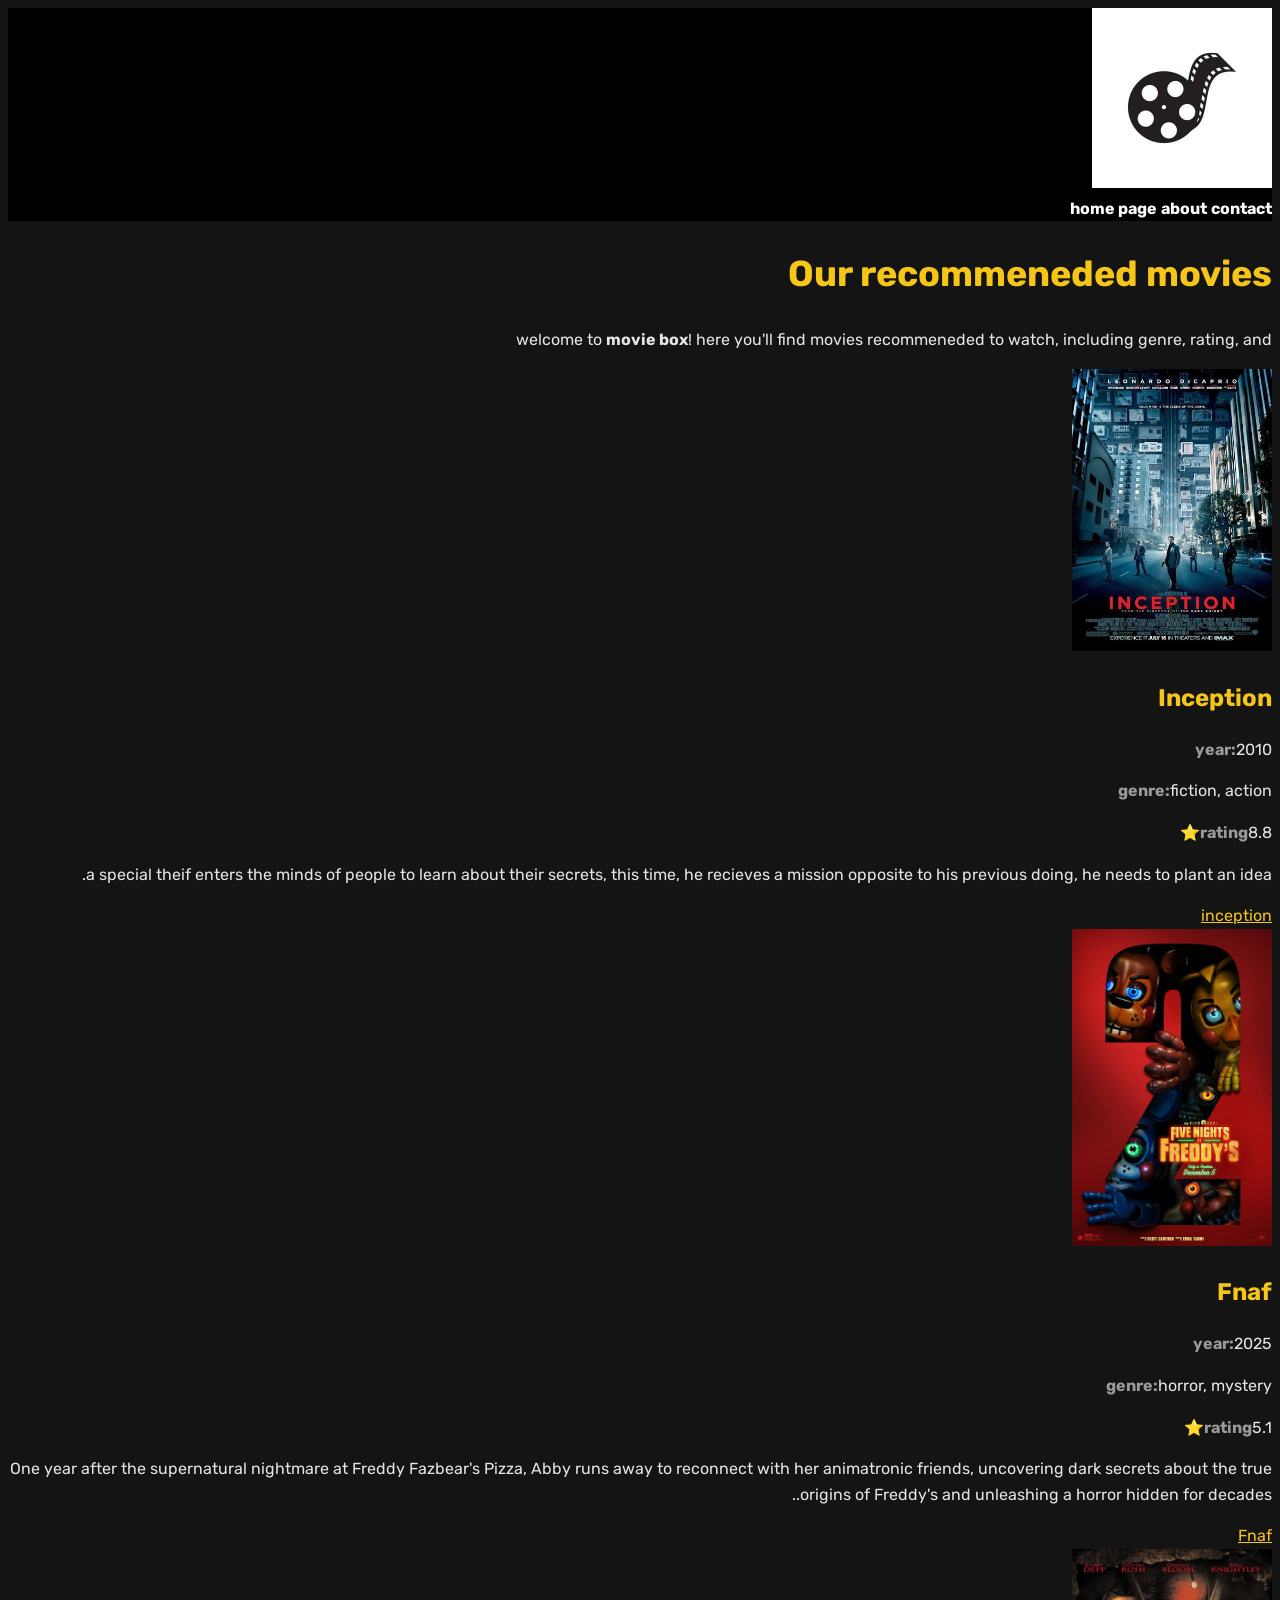
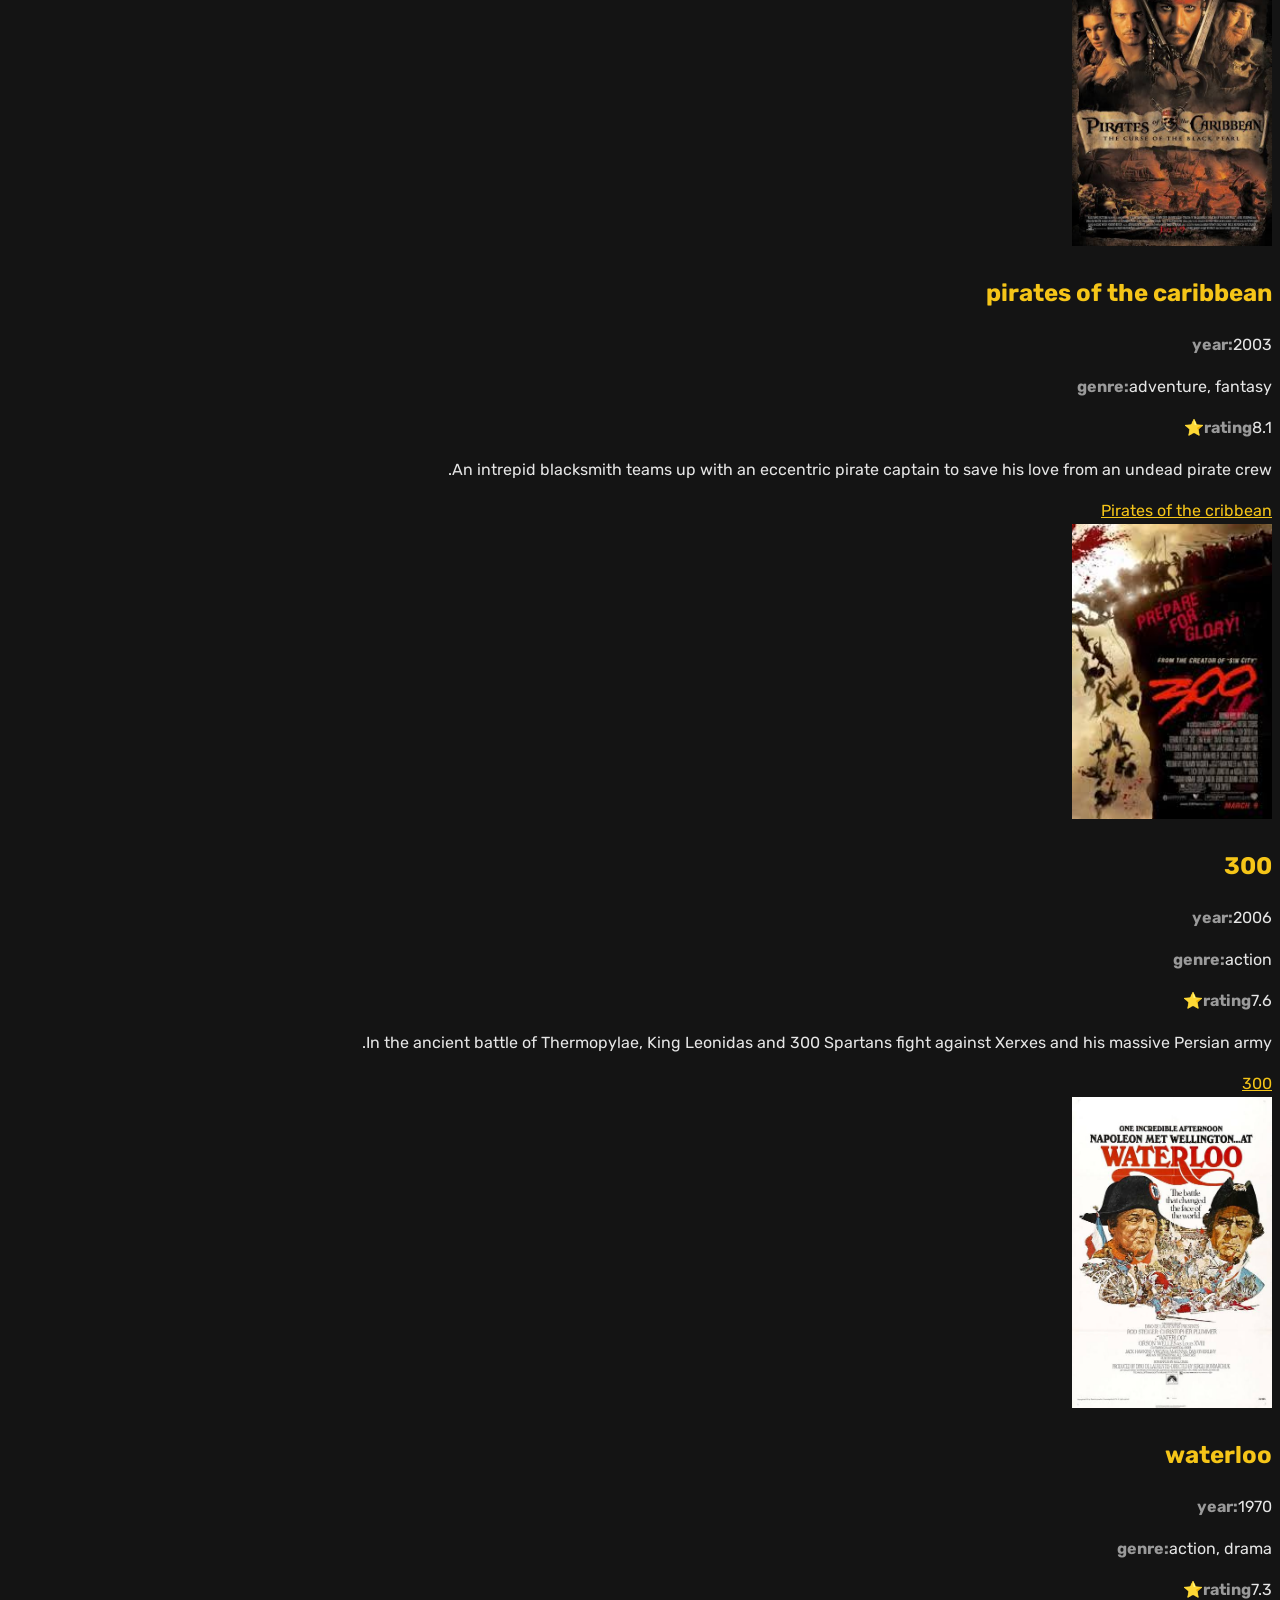
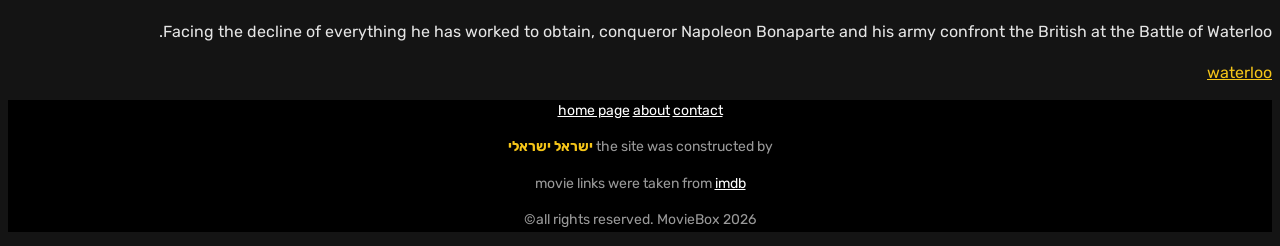
<file: index.html>
<!DOCTYPE html>
<html lang="en" dir="rtl">
<head>
    <meta charset="UTF-8">
    <meta name="viewport" content="width=device-width, initial-scale=1.0">
    <link rel="stylesheet" href="css/style.css">
    <link href="https://fonts.googleapis.com/css2?family=Rubik:wght@400;700&display=swap" rel="stylesheet">
    <title>Document</title>
</head>
<body>
   <header>
      <a href="index.html">
           <img src="images/MovieLogo.jpg" alt="logo of moviebox" width="200">
      </a>

      <nav>
          <a href="index.html">home page</a>
          <a href="about.html">about</a>
          <a href="contact.html">contact</a>
      </nav>
   </header>
  <main>
    <h1>Our recommeneded movies</h1>
    <p>welcome to <b>movie box</b>! here you'll find movies recommeneded to watch, including genre, rating, and  
    </p>
  <div class="movie">
      <img src="images/inception.jpg" alt="inception poster">
      <h2>Inception</h2>
      <p><span>year:</span>2010</p>
      <p><span>genre:</span>fiction, action</p>
      <p><span>rating</span>8.8⭐ </p>
      <p>a special theif enters the minds of people to learn about their secrets, this time, he recieves a mission opposite to his previous doing, he needs to plant an idea.</p>
      <a href="https://www.imdb.com/title/tt1375666/">inception</a>


    </div>

    <div class="movie">
      <img src="images/FNAF.jpg" alt="FNAF poster" >
      <h2>Fnaf</h2>
      <p><span>year:</span>2025</p>
      <p><span>genre:</span>horror, mystery</p>
      <p><span>rating</span>5.1⭐ </p>
      <p>One year after the supernatural nightmare at Freddy Fazbear's Pizza, Abby runs away to reconnect with her animatronic friends, uncovering dark secrets about the true origins of Freddy's and unleashing a horror hidden for decades..</p>
      <a href="https://www.imdb.com/title/tt30274401/">Fnaf</a>


    </div>
    <div class="movie">
      <img src="images/pirates.jpg" alt="pirates posterr">
      <h2>pirates of the caribbean</h2>
      <p><span>year:</span>2003</p>
      <p><span>genre:</span>adventure, fantasy</p>
      <p><span>rating</span>8.1⭐ </p>
      <p>An intrepid blacksmith teams up with an eccentric pirate captain to save his love from an undead pirate crew.</p>
      <a href="https://www.imdb.com/title/tt30274401/">Pirates of the cribbean</a>

      
    </div>
    <div class="movie">
      <img src="images/three.jpg" alt="300 poster" >
      <h2>300</h2>
      <p><span>year:</span>2006</p>
      <p><span>genre:</span>action</p>
      <p><span>rating</span>7.6⭐ </p>
      <p>In the ancient battle of Thermopylae, King Leonidas and 300 Spartans fight against Xerxes and his massive Persian army.</p>
      <a href="https://www.imdb.com/title/tt0416449/">300</a>

      
    </div>
        <div class="movie">
      <img src="images/waterloo.jpg" alt="napoleon poster">
      <h2>waterloo</h2>
      <p><span>year:</span>1970</p>
      <p><span>genre:</span>action, drama</p>
      <p><span>rating</span>7.3⭐ </p>
      <p>Facing the decline of everything he has worked to obtain, conqueror Napoleon Bonaparte and his army confront the British at the Battle of Waterloo.</p>
      <a href="https://www.imdb.com/title/tt0066549/">waterloo</a>

      
    </div>
</main>
<footer>
    <p>
     <a href="index.html">home page</a>
    <a href="about.html">about</a>
    <a href="contact.html">contact</a>
    </p>
   
    <p>the site was constructed by <span>ישראל ישראלי</span></p>
    <p>movie links were taken from <a href="https://www.imdb.com/title">imdb</a></p>
    <p>all rights reserved. MovieBox 2026©️ </p>
</footer>
</body>
</html>
</file>
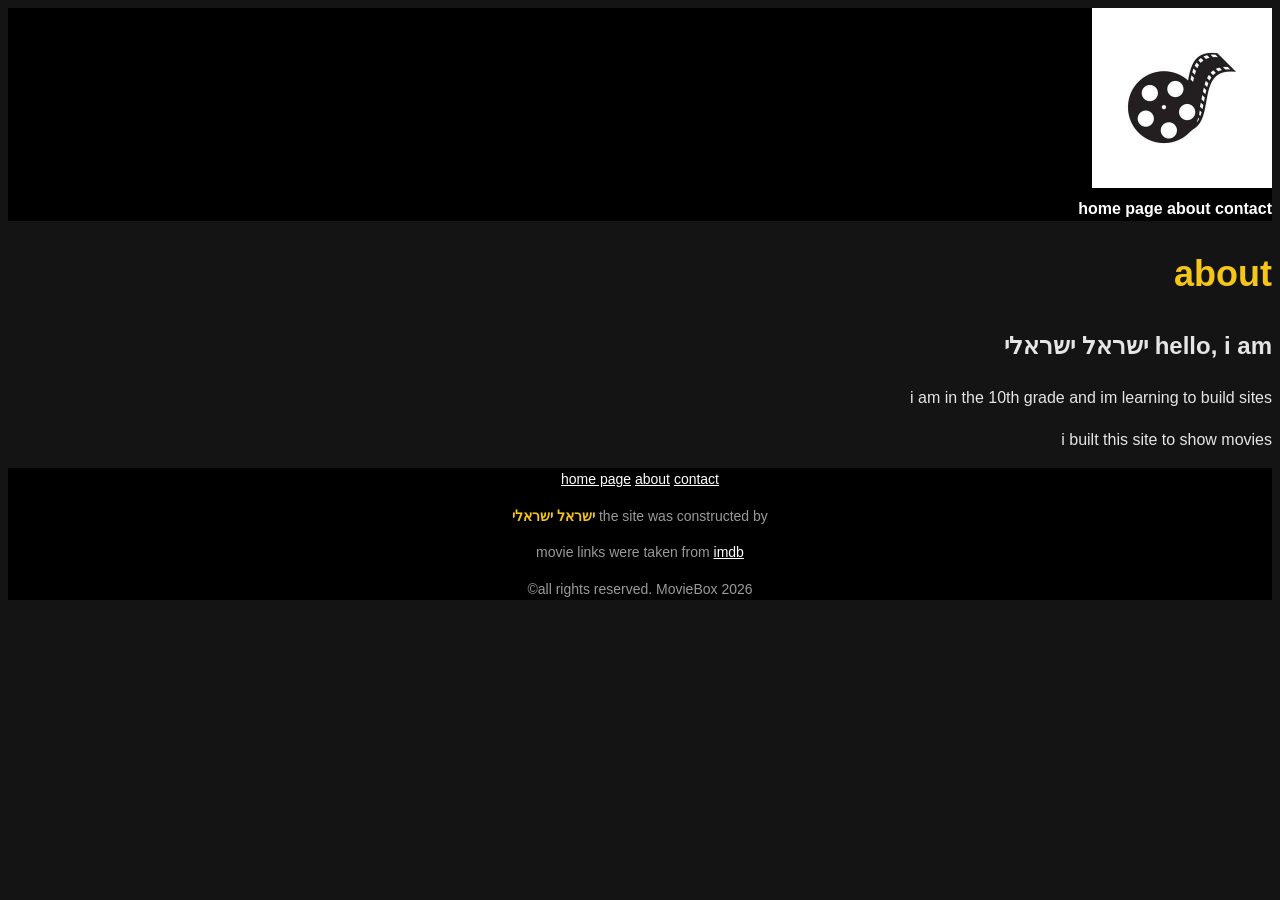
<file: about.html>
<!DOCTYPE html>
<html lang="en" dir="rtl">
<head>
    <meta charset="UTF-8">
    <meta name="viewport" content="width=device-width, initial-scale=1.0">
    <link rel="stylesheet" href="css/style.css">
    <title>Document</title>
</head>
<body>
   <header>
      <a href="index.html">
           <img src="images/MovieLogo.jpg" alt="logo of moviebox">
      </a>

      <nav>
          <a href="index.html">home page</a>
          <a href="about.html">about</a>
          <a href="contact.html">contact</a>
      </nav>
   </header>
  <main>
    <h1>about</h1>
    <div class="about">
<h2>hello, i am ישראל ישראלי </h2>
<p>i am in the 10th grade and im learning to build sites</p>
<p>i built this site to show movies</p>
    </div>
</main>
<footer>
    <p>
        <a href="index.html">home page</a>
        <a href="about.html">about</a>
        <a href="contact.html">contact</a>
    </p>
    <p>the site was constructed by <span>ישראל ישראלי</span></p>
    <p>movie links were taken from <a href="https://www.imdb.com/">imdb</a></p>
    <p>all rights reserved. MovieBox 2026©️ </p>
</footer>
</body>
</html>
</file>
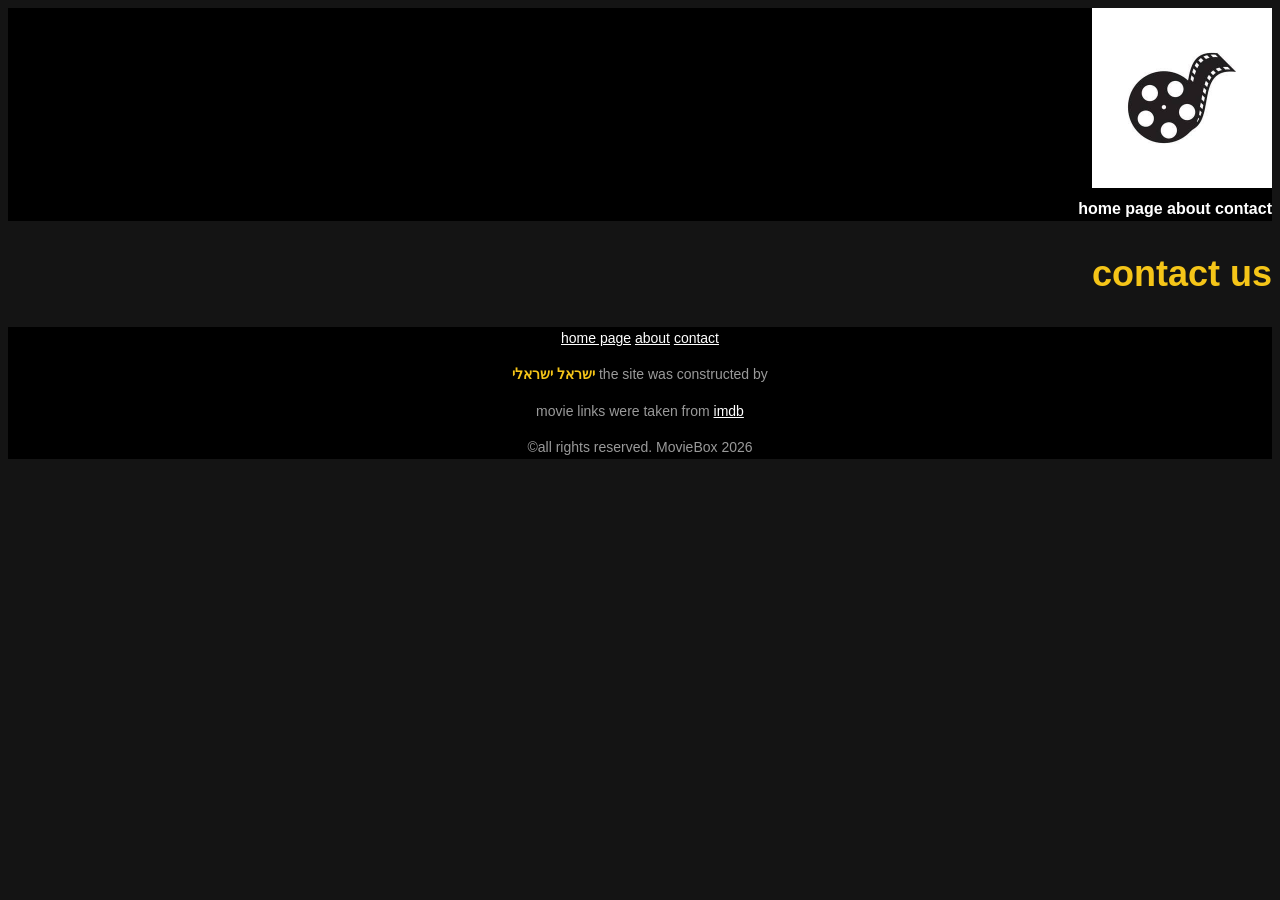
<file: contact.html>
<!DOCTYPE html>
<html lang="en" dir="rtl">
<head>
    <meta charset="UTF-8">
    <meta name="viewport" content="width=device-width, initial-scale=1.0">
    <link rel="stylesheet" href="css/style.css">
    <title>Document</title>
</head>
<body>
   <header>
      <a href="index.html">
           <img src="images/MovieLogo.jpg" alt="logo of moviebox">
      </a>

      <nav>
          <a href="index.html">home page</a>
          <a href="about.html">about</a>
          <a href="contact.html">contact</a>
      </nav>
   </header>
  <main>
    <h1>contact us</h1>
</main>
<footer>
    <p>
        <a href="index.html">home page</a>
        <a href="about.html">about</a>
        <a href="contact.html">contact</a>
    </p>
    <p>the site was constructed by <span>ישראל ישראלי</span></p>
    <p>movie links were taken from <a href="https://www.imdb.com/">imdb</a></p>
    <p>all rights reserved. MovieBox 2026©️ </p>
</footer>
</body>
</html>
</file>
<file: css/style.css>
body {
    font-family: "Rubik", Arial, sans-serif;
    background-color: #141414;
    color: #e5e5e5;
    line-height: 1.6;
}
h1 {
    color: #f5c518;
    font-size: 36px;
}
header {
    background-color: #000000;
}

header img {
    width: 180px;
}
nav a {
    color: #ffffff;
    font-weight: bold;
    text-decoration: none;
}
nav {
    color: #555555;
}
.movie h2 {
    color: #f5c518;
    font-size: 24px;
}
.movie span {
    color: #9a9a9a;
    font-weight: bold;
}
.movie a {
    color: #f5c518;
}
.movie img {
    width: 200px;
}

.about img {
    width: 200px;
}
.about h2 span {
    color: #f5c518;
}
footer {
    background-color: #000000;
    color: #9a9a9a;
    text-align: center;
    font-size: 14px;
}
footer a {
    color: #ffffff;
}

footer span {
    color: #f5c518;
    font-weight: bold;
}
</file>
